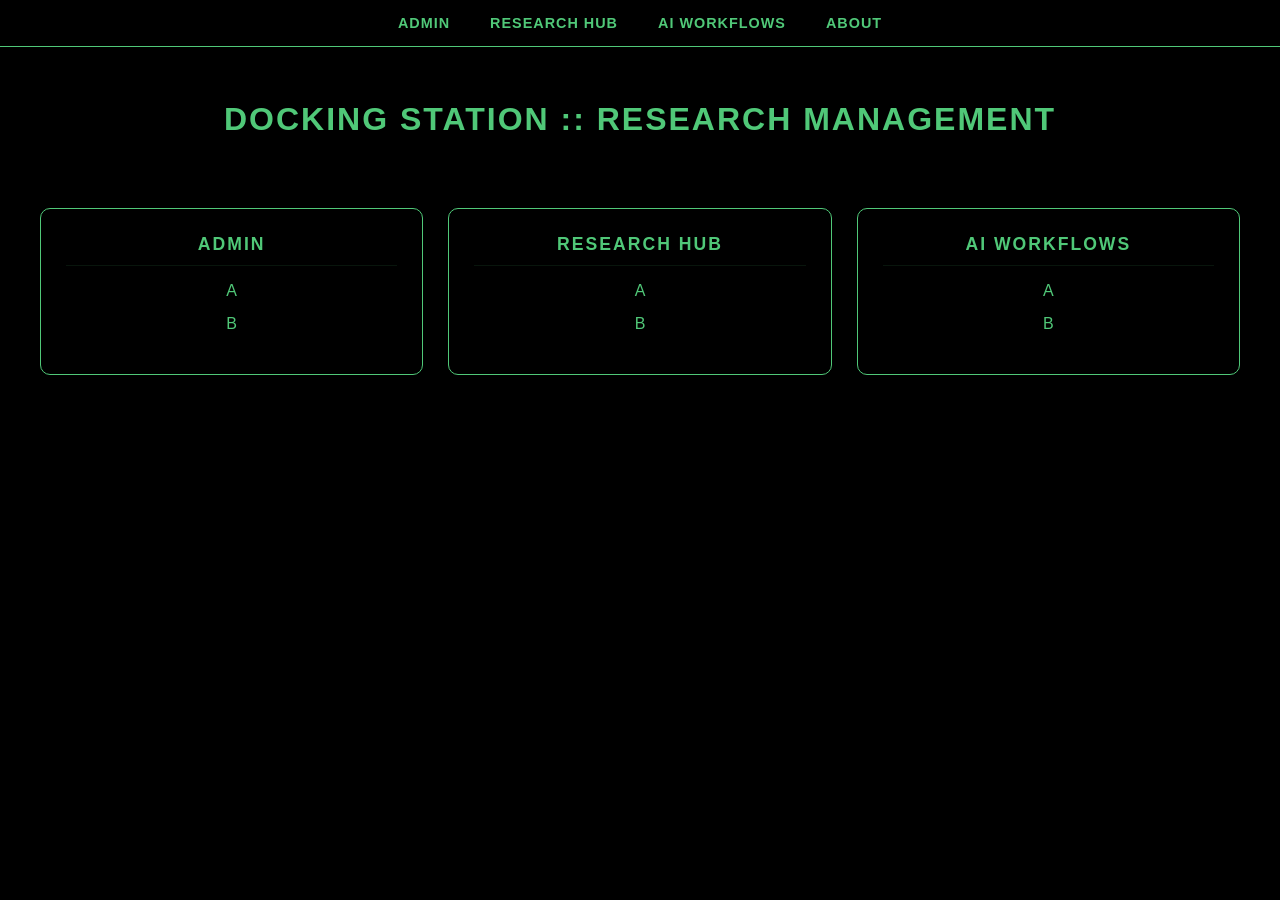
<file: index.html>
<!DOCTYPE html>
<html lang="en">
<head>
    <meta charset="UTF-8">
    <meta name="viewport" content="width=device-width, initial-scale=1.0">
    <title>Docking Station | Research Project Management</title>
    <link rel="stylesheet" href="style.css">
</head>
<body>

    <nav>
        <a href="index.html" class="nav-link">Home</a>
        <a href="admin.html" class="nav-link">About</a>
        <a href="ai-workflows.html" class="nav-link">AI Workflows</a>
        <a href="research.html" class="nav-link">Research Hub</a>
    </nav>
<!DOCTYPE html>
<html lang="en">
<head>
    <meta charset="UTF-8">
    <meta name="viewport" content="width=device-width, initial-scale=1.0">
    <title>Research Docking Station</title>
    <style>
        :root {
            --bg-color: #000000;
            --emerald: #50C878;
            --emerald-dim: rgba(80, 200, 120, 0.1);
            --border-style: 1px solid #50C878;
            --font-stack: 'Segoe UI', Roboto, Helvetica, Arial, sans-serif;
            --radius-main: 10px;
        }

        body {
            background-color: var(--bg-color);
            color: var(--emerald);
            font-family: var(--font-stack);
            margin: 0;
            padding-top: 80px; /* Space for the fixed nav */
        }

        /* --- Navigation Bar --- */
        nav {
            position: fixed;
            top: 0;
            width: 100%;
            background-color: var(--bg-color);
            border-bottom: var(--border-style);
            display: flex;
            justify-content: center;
            padding: 15px 0;
            z-index: 1000;
        }

        .nav-link {
            color: var(--emerald);
            text-decoration: none;
            margin: 0 20px;
            font-weight: 600;
            text-transform: uppercase;
            letter-spacing: 1px;
            font-size: 0.9rem;
            transition: opacity 0.3s;
        }

        .nav-link:hover {
            opacity: 0.7;
        }

        /* --- Header & Layout --- */
        header {
            text-align: center;
            margin-bottom: 50px;
            padding: 0 20px;
        }

        .dashboard-grid {
            display: grid;
            grid-template-columns: repeat(auto-fit, minmax(300px, 1fr));
            gap: 25px;
            max-width: 1200px;
            margin: 0 auto;
            padding: 20px;
        }

        /* --- Cards --- */
        .card {
            border: var(--border-style);
            padding: 25px;
            border-radius: var(--radius-main);
            transition: all 0.3s ease;
        }

        .card:hover {
            background-color: var(--emerald-dim);
            box-shadow: 0 4px 15px rgba(80, 200, 120, 0.2);
        }

        .card h2 {
            margin-top: 0;
            text-transform: uppercase;
            font-size: 1.1rem;
            letter-spacing: 2px;
            border-bottom: 1px solid var(--emerald-dim);
            padding-bottom: 10px;
        }

        ul {
            list-style-type: none;
            padding: 0;
        }

        li {
            margin: 15px 0;
        }

        .card a {
            color: var(--emerald);
            text-decoration: none;
            font-weight: 500;
        }

        .card a:hover {
            text-decoration: underline;
        }
    </style>
</head>
<body>

    <nav>
        <a href="admin.html" class="nav-link">Admin</a>
        <a href="research.html" class="nav-link">Research Hub</a>
        <a href="ai-workflows.html" class="nav-link">AI Workflows</a>
        <a href="about.html" class="nav-link">About</a>
    </nav>

    <header>
        <h1>DOCKING STATION :: RESEARCH MANAGEMENT</h1>
    </header>

    <div class="dashboard-grid">
        <div class="card">
            <h2>Admin</h2>
            <ul>
                <li><a href="admin.html">A</a></li>
                <li><a href="admin.html">B</a></li>
            </ul>
        </div>

        <div class="card">
            <h2>Research Hub</h2>
            <ul>
                <li><a href="research.html">A</a></li>
                <li><a href="research.html">B</a></li>
            </ul>
        </div>

        <div class="card">
            <h2>AI Workflows</h2>
            <ul>
                <li><a href="ai-workflows.html">A</a></li>
                <li><a href="ai-workflows.html">B</a></li>
            </ul>
        </div>
    </div>

</body>
</html>
</file>
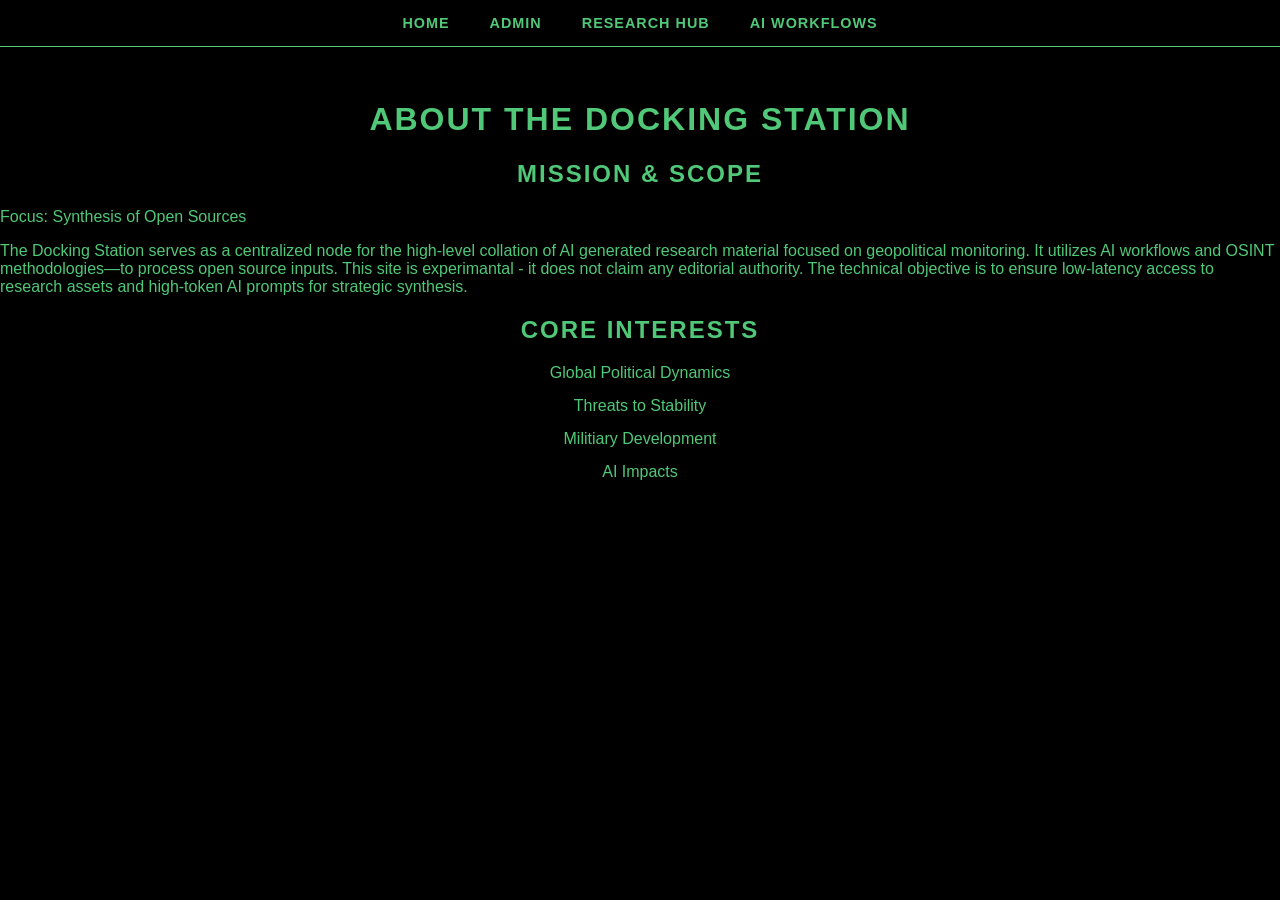
<file: about.html>
<!DOCTYPE html>
<html lang="en">
<head>
    <meta charset="UTF-8">
    <meta name="viewport" content="width=device-width, initial-scale=1.0">
    <title>Docking Station | Research Project Management</title>
    <link rel="stylesheet" href="style.css">
</head>
<body>

    <nav>
        <a href="index.html" class="nav-link">Home</a>
        <a href="admin.html" class="nav-link">Admin</a>
        <a href="research.html" class="nav-link">Research Hub</a>
        <a href="ai-workflows.html" class="nav-link">AI Workflows</a>
    </nav>
<link rel="stylesheet" href="style.css">
    
<main>
    <header>
        <h1>About the Docking Station</h1>
    </header>

     </ul>
        </p>
    
        <h2>Mission & Scope</h2>
        <div class="focus-box">Focus: Synthesis of Open Sources</div>
        <p>The Docking Station serves as a centralized node for the high-level collation of AI generated research material
            focused on geopolitical monitoring. It utilizes AI workflows and OSINT methodologies—to process open source inputs.

            This site is experimantal - it does not claim any editorial authority. The technical objective is to ensure low-latency 
            access to research assets and high-token AI prompts for strategic synthesis.</p>

    </ul><section>
        
    </section>
        </p>
     <section>
        <h2>Core Interests</h2>
        <ul>
            <li>Global Political Dynamics</li>
            <li>Threats to Stability</li>
            <li>Militiary Development</li>
            <li>AI Impacts</li>
        </ul></section>
</main>

</body>
</html>
</file>
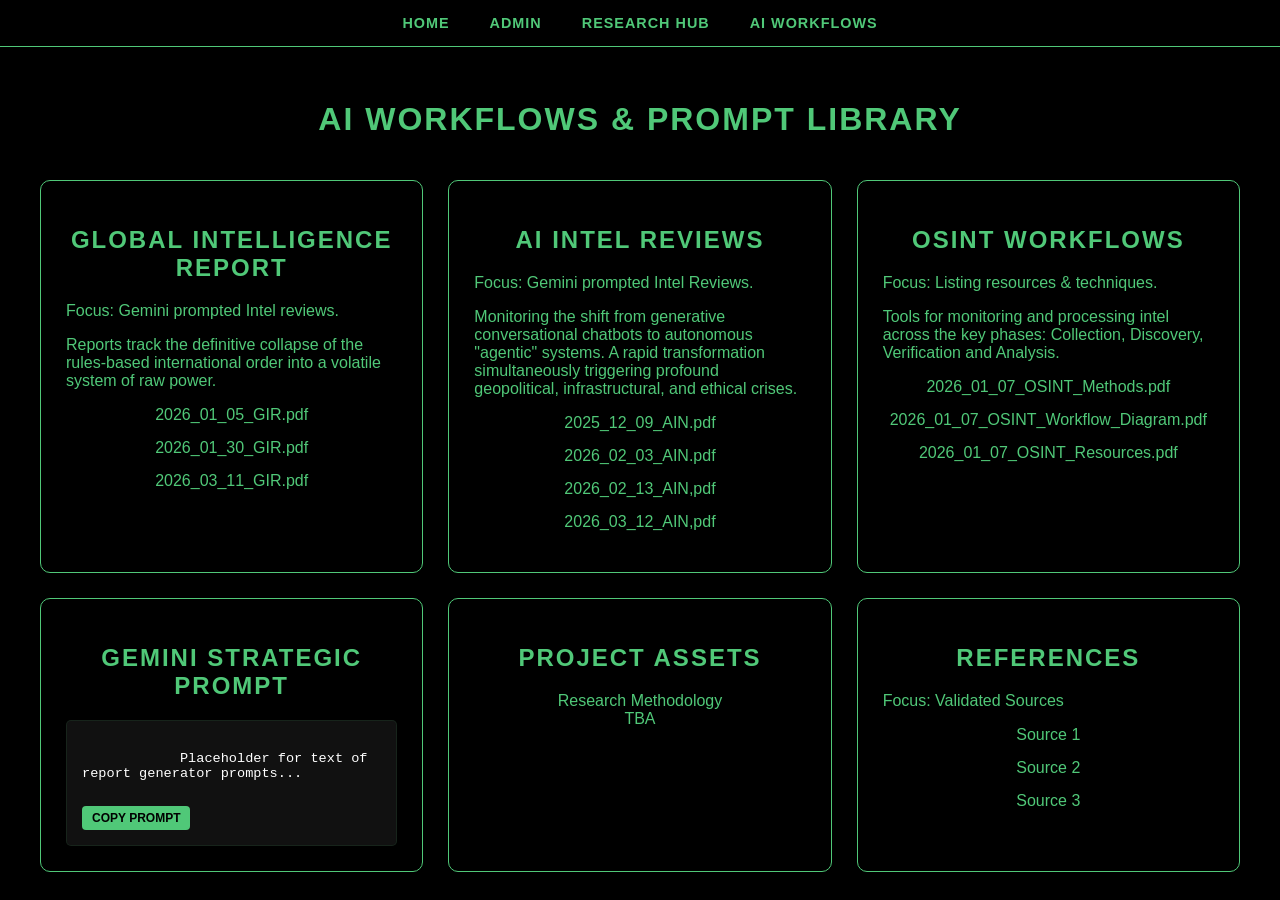
<file: ai-workflows.html>
<!DOCTYPE html>
<html lang="en">
<head>
    <meta charset="UTF-8">
    <meta name="viewport" content="width=device-width, initial-scale=1.0">
    <title>Docking Station | Research Project Management</title>
    <link rel="stylesheet" href="style.css">
</head>
<body>

    <nav>
        <a href="index.html" class="nav-link">Home</a>
        <a href="admin.html" class="nav-link">Admin</a>
        <a href="research.html" class="nav-link">Research Hub</a>
        <a href="ai-workflows.html" class="nav-link">AI Workflows</a>
    </nav>
<!DOCTYPE html>
<html lang="en">
<head>
    <meta charset="UTF-8">
    <meta name="viewport" content="width=device-width, initial-scale=1.0">
    <title>AI Workflows | Docking Station</title>
    <link rel="stylesheet" href="style.css">
</head>
<body>

    <nav>
        <a href="index.html" class="nav-link">Home</a>
        <a href="admin.html" class="nav-link">Admin</a>
        <a href="research.html" class="nav-link">Research Hub</a>
        <a href="ai-workflows.html" class="nav-link">AI Workflows</a>
    </nav>

    <header>
        <h1>AI Workflows & Prompt Library</h1>
    </header>

    <div class="dashboard-grid">
        <div class="card">
            <h2>Global Intelligence Report</h2>
            <p>Focus: Gemini prompted Intel reviews.</p>
            <ul>
                <p>Reports track the definitive collapse of the rules-based international order into a volatile system of raw power.<p>
                <li><a href="#">2026_01_05_GIR.pdf</a></li>
                <li><a href="#">2026_01_30_GIR.pdf</a></li>
                <li><a href="#">2026_03_11_GIR.pdf</a></li>
            </ul>
        </div>

        <div class="card">
            <h2>AI Intel Reviews</h2>
            <p>Focus: Gemini prompted Intel Reviews.<p>
            <ul>
                 <p>Monitoring the shift from generative conversational chatbots to autonomous "agentic" systems. A rapid transformation simultaneously triggering profound geopolitical, infrastructural, and ethical crises.</p>
                 <li><a href="#">2025_12_09_AIN.pdf</a></li>
                 <li><a href="#">2026_02_03_AIN.pdf</a></li>
                 <li><a href="#">2026_02_13_AIN,pdf</a></li>
                 <li><a href="#">2026_03_12_AIN,pdf</a></li>
            </ul>
        </div>

        <div class="card">
            <h2>OSINT Workflows</h2>
            <p>Focus: Listing resources & techniques.</p>
            <ul>
                <p>Tools for monitoring and processing intel across the key phases: Collection, Discovery, Verification and Analysis.</p>
                <li><a href="#">2026_01_07_OSINT_Methods.pdf</a></li>
                <li><a href="#">2026_01_07_OSINT_Workflow_Diagram.pdf</a></li>
                <li><a href="#">2026_01_07_OSINT_Resources.pdf</a></li>
            </ul>
        </div>
        <div class="card">
    <h2>Gemini Strategic Prompt</h2>
    <div class="prompt-box">
        <code id="strategic-prompt">
            Placeholder for text of report generator prompts...
        </code>
        <button class="copy-btn" onclick="copyPrompt('strategic-prompt')">Copy Prompt</button>
    </div>
</div>
        <div class="card">
    <h2>Project Assets</h2>
    <ul>
        <li>
            <span>Research Methodology</span><br>
            <a href="A" class="download-link" download>TBA</a>
        </li>
    </ul>
</div>
<div class="card">
            <h2>References</h2>
            <p>Focus: Validated Sources</p>
            <ul>
                <li><a href="#">Source 1</a></li>
                <li><a href="#">Source 2</a></li>
                <li><a href="#">Source 3</a></li>
            </ul>
        </div>
<script>
    function copyPrompt(id) {
        const text = document.getElementById(id).innerText;
        navigator.clipboard.writeText(text).then(() => {
            alert("Prompt copied to clipboard!");
        });
    }
</script>
        
    </div>

</body>
</html>
</file>
<file: style.css>
/* style.css */
:root {
    --bg-color: #000000;
    --emerald: #50C878;
    --emerald-dim: rgba(80, 200, 120, 0.1);
    --border-style: 1px solid #50C878;
    --font-stack: 'Segoe UI', Roboto, Helvetica, Arial, sans-serif;
    --radius-main: 10px;
}

body {
    background-color: var(--bg-color);
    color: var(--emerald);
    font-family: var(--font-stack);
    margin: 0;
    padding-top: 80px;
}
nav {
    position: fixed;
    top: 0;
    left: 0;
    width: 100%;
    background-color: #000; /* Solid black to mask content scrolling under */
    border-bottom: 1px solid var(--emerald);
    display: flex;
    justify-content: center;
    padding: 20px 0;
    z-index: 1000;
}
/* Navigation Bar */
nav {
    position: fixed;
    top: 0;
    width: 100%;
    background-color: var(--bg-color);
    border-bottom: var(--border-style);
    display: flex;
    justify-content: center;
    padding: 15px 0;
    z-index: 1000;
}

.nav-link {
    color: var(--emerald);
    text-decoration: none;
    margin: 0 20px;
    font-weight: 600;
    text-transform: uppercase;
    letter-spacing: 1px;
    font-size: 0.9rem;
    transition: opacity 0.3s;
}

.nav-link:hover { opacity: 0.7; }

.nav-link.active {
    border-bottom: 2px solid var(--emerald);
    padding-bottom: 5px;
}

/* Dashboard Layout */
.dashboard-grid {
    display: grid;
    grid-template-columns: repeat(auto-fit, minmax(300px, 1fr));
    gap: 25px;
    max-width: 1200px;
    margin: 0 auto;
    padding: 20px;
}

.card {
    border: var(--border-style);
    padding: 25px;
    border-radius: var(--radius-main);
    transition: all 0.3s ease;
}

.card:hover {
    background-color: var(--emerald-dim);
    box-shadow: 0 4px 15px rgba(80, 200, 120, 0.2);
}

/* Prompt Box Styling */
.prompt-box {
    background-color: #111;
    padding: 15px;
    border-radius: 5px;
    margin-top: 10px;
    border: 1px solid var(--emerald-dim);
}

code {
    display: block;
    color: #fff;
    font-family: 'Courier New', Courier, monospace;
    font-size: 0.85rem;
    margin-bottom: 10px;
    white-space: pre-wrap; /* Keeps formatting */
}

.copy-btn {
    background-color: var(--emerald);
    color: #000;
    border: none;
    padding: 5px 10px;
    border-radius: 4px;
    cursor: pointer;
    font-weight: bold;
    font-size: 0.75rem;
    text-transform: uppercase;
}

.copy-btn:hover {
    background-color: #fff;
}

.nav-link.active {
    border-bottom: 2px solid var(--emerald);
    padding-bottom: 5px;
    opacity: 1;
}

h1, h2 { text-align: center; text-transform: uppercase; letter-spacing: 2px; }
ul { list-style-type: none; padding: 0; }
li { margin: 15px 0; text-align: center; }
a { color: var(--emerald); text-decoration: none; }
a:hover { text-decoration: underline; }
</file>
